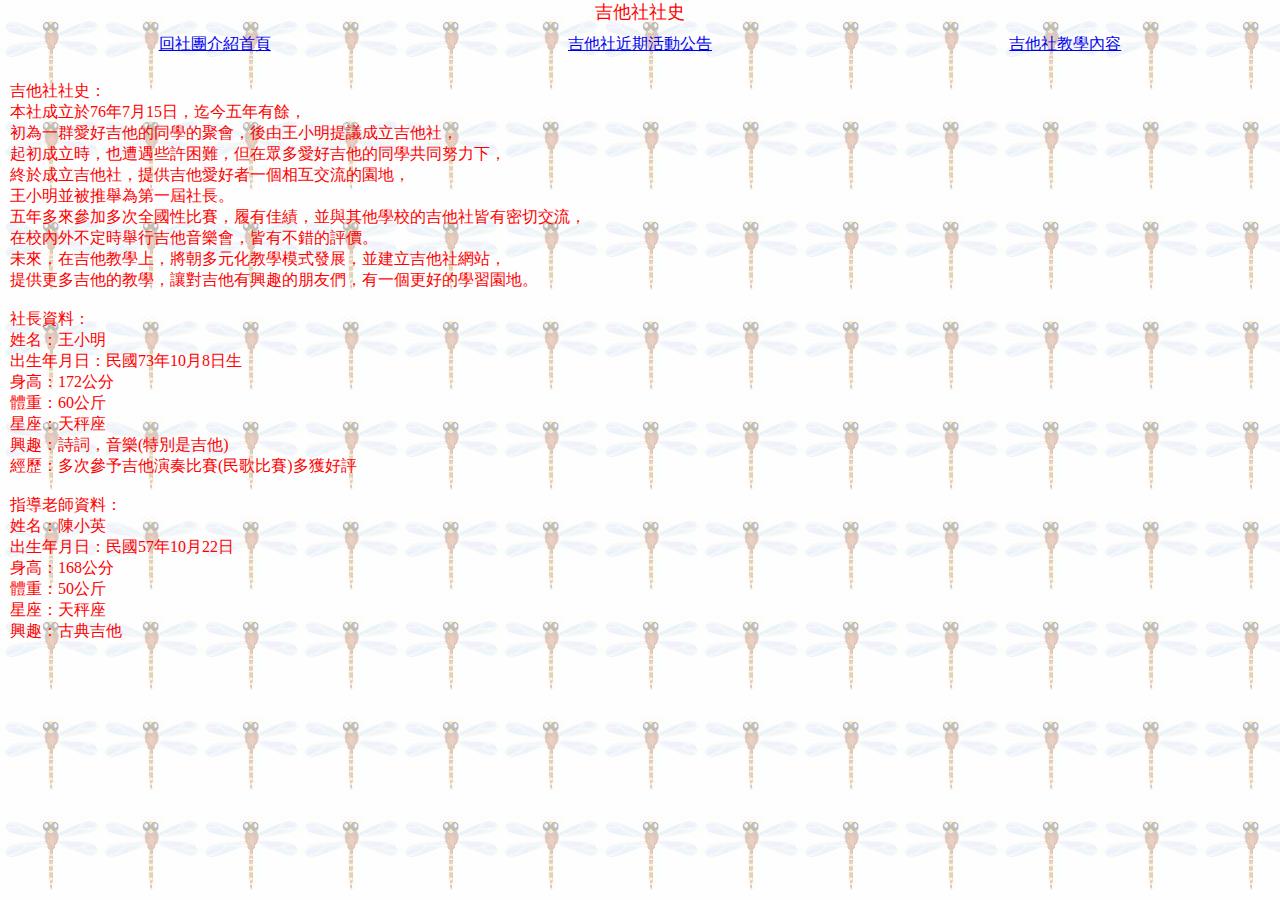
<file: guitar_history.html>
<!DOCTYPE html>
<html lang="en">

<head>
    <meta charset="UTF-8">
    <meta http-equiv="X-UA-Compatible" content="IE=edge">
    <meta name="viewport" content="width=device-width, initial-scale=1.0">
    <title>吉他社社史</title>
    <style>
        body {
            font-family: '標楷體';
            margin: 0 auto;
            background-image: url(./image/0101.jpg);
            text-align: center;
            
        }

        nav {
            display: flex;
            justify-content: space-around;
            margin: 10px;
        }
        header{
            color: #ff0000;
            font-size: 18px;
        }
        p{
            padding: 10px;
            text-align: left;
            color: #ff0000;
            font-size: 16px;
        }
    </style>
</head>

<body>
    <header>吉他社社史</header>
    <nav>
        <a href="./index.html" target="_top">回社團介紹首頁</a>
        <a href="./guitar_event.html">吉他社近期活動公告</a>
        <a href="./guitar_learning.html">吉他社教學內容</a>
    </nav>
    <p>
        吉他社社史：<br>
        本社成立於76年7月15日，迄今五年有餘，<br>
        初為一群愛好吉他的同學的聚會，後由王小明提議成立吉他社，<br>
        起初成立時，也遭遇些許困難，但在眾多愛好吉他的同學共同努力下，<br>
        終於成立吉他社，提供吉他愛好者一個相互交流的園地，<br>
        王小明並被推舉為第一屆社長。<br>
        五年多來參加多次全國性比賽，履有佳績，並與其他學校的吉他社皆有密切交流，<br>
        在校內外不定時舉行吉他音樂會，皆有不錯的評價。<br>
        未來，在吉他教學上，將朝多元化教學模式發展，並建立吉他社網站，<br>
        提供更多吉他的教學，讓對吉他有興趣的朋友們，有一個更好的學習園地。<br>
<br>
        社長資料：<br>
        姓名：王小明<br>
        出生年月日：民國73年10月8日生<br>
        身高：172公分<br>
        體重：60公斤<br>
        星座：天秤座<br>
        興趣：詩詞，音樂(特別是吉他)<br>
        經歷：多次參予吉他演奏比賽(民歌比賽)多獲好評<br>
<br>
        指導老師資料：<br>
        姓名：陳小英<br>
        出生年月日：民國57年10月22日<br>
        身高：168公分<br>
        體重：50公斤<br>
        星座：天秤座<br>
        興趣：古典吉他<br>
    </p>
</body>

</html>
</file>
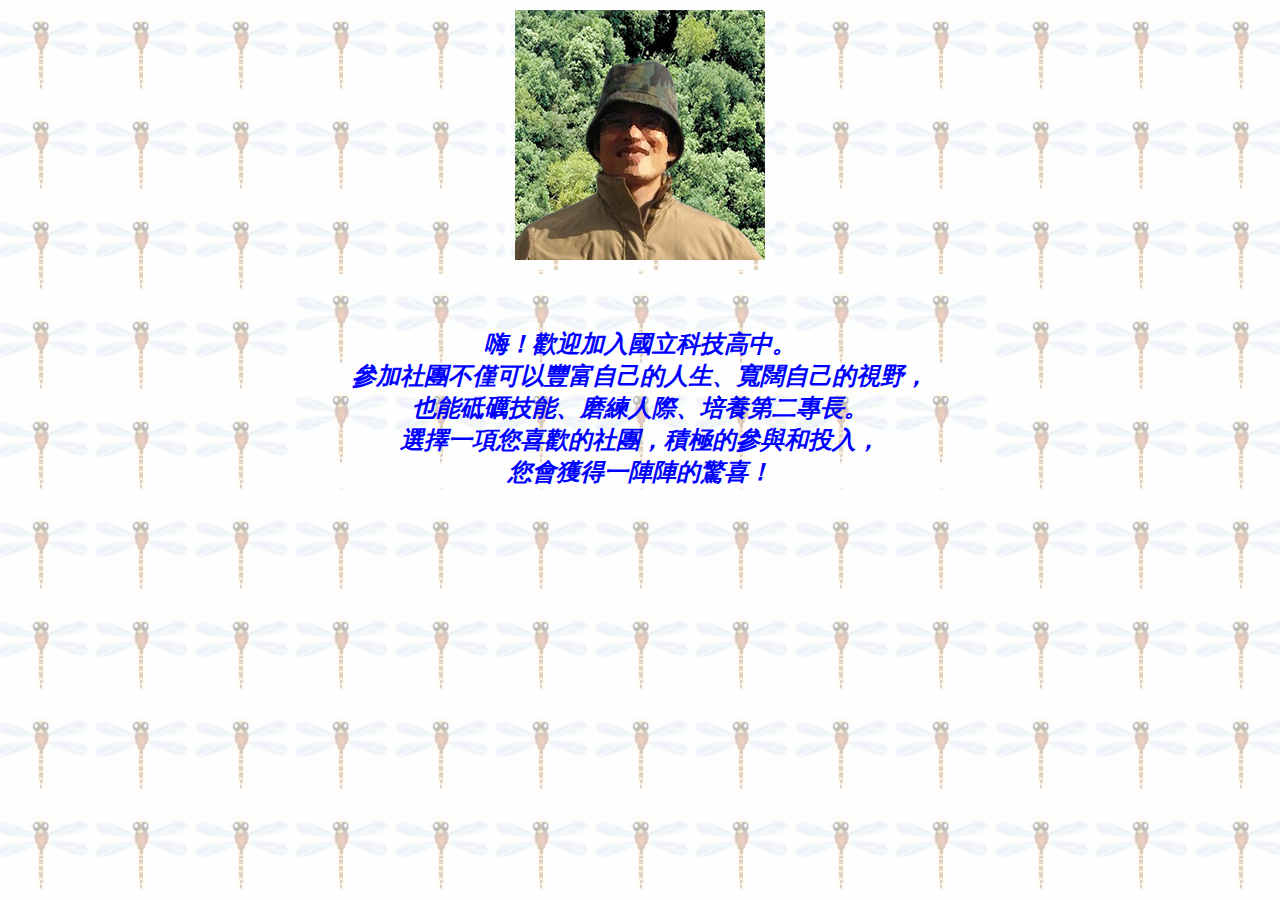
<file: main.html>
<!DOCTYPE html>
<html lang="en">

<head>
    <meta charset="UTF-8">
    <meta http-equiv="X-UA-Compatible" content="IE=edge">
    <meta name="viewport" content="width=device-width, initial-scale=1.0">
    <title>Document</title>
    <style>
        * {
            font-family: '標楷體';
            margin: 0 auto;
            width: 700px;
            background-image: url(./image/0101.jpg);
            text-align: center;
        }

        img {
            padding: 10px;
            width: 250px;
            height: 250px;
        }
        p{
            font-size: 24px;
            font-style: italic;
            font-weight: bold;
            color: #0000ff;

        }
    </style>
</head>

<body>
    <img src="./image/0104.jpg" alt="科技高中校長">
    <p><br><br>
        嗨！歡迎加入國立科技高中。<br>
        參加社團不僅可以豐富自己的人生、寬闊自己的視野，<br>
        也能砥礪技能、磨練人際、培養第二專長。<br>
        選擇一項您喜歡的社團，積極的參與和投入，<br>
        您會獲得一陣陣的驚喜！<br>
    </p>
</body>

</html>
</file>
